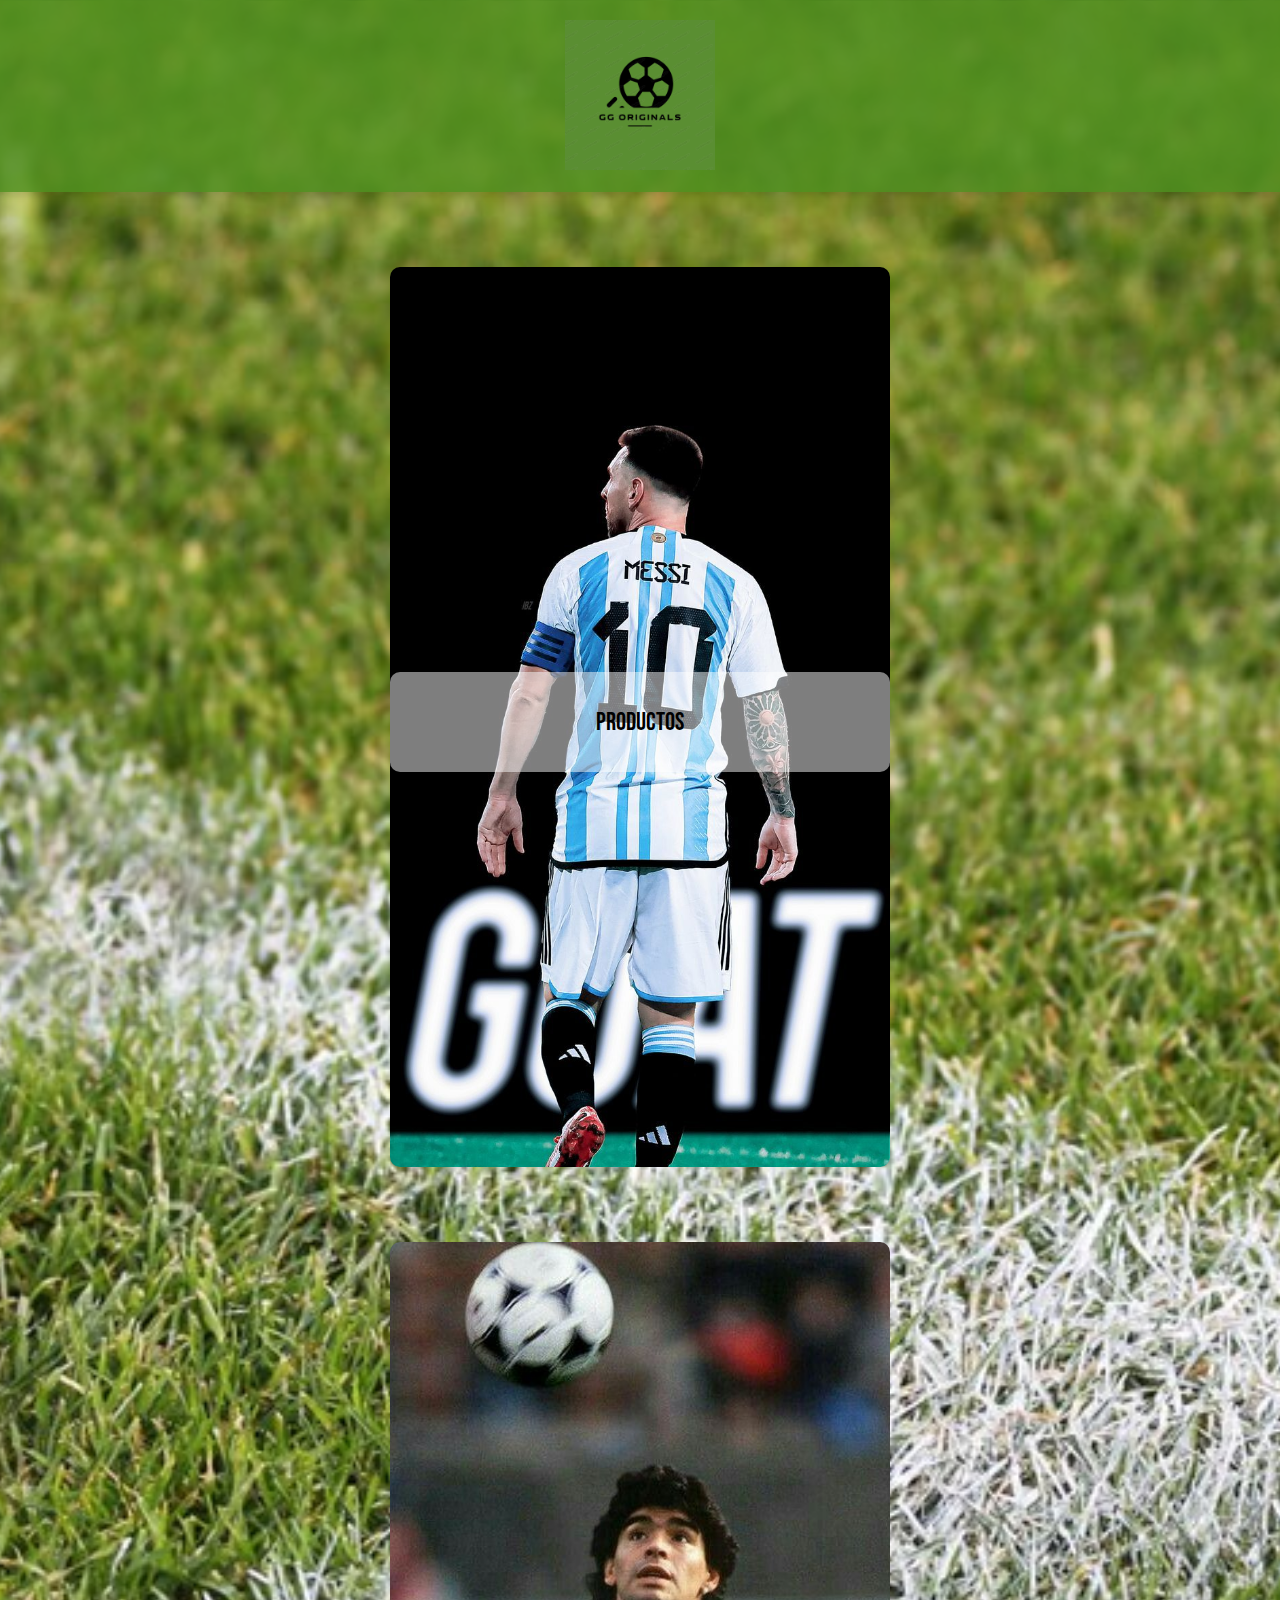
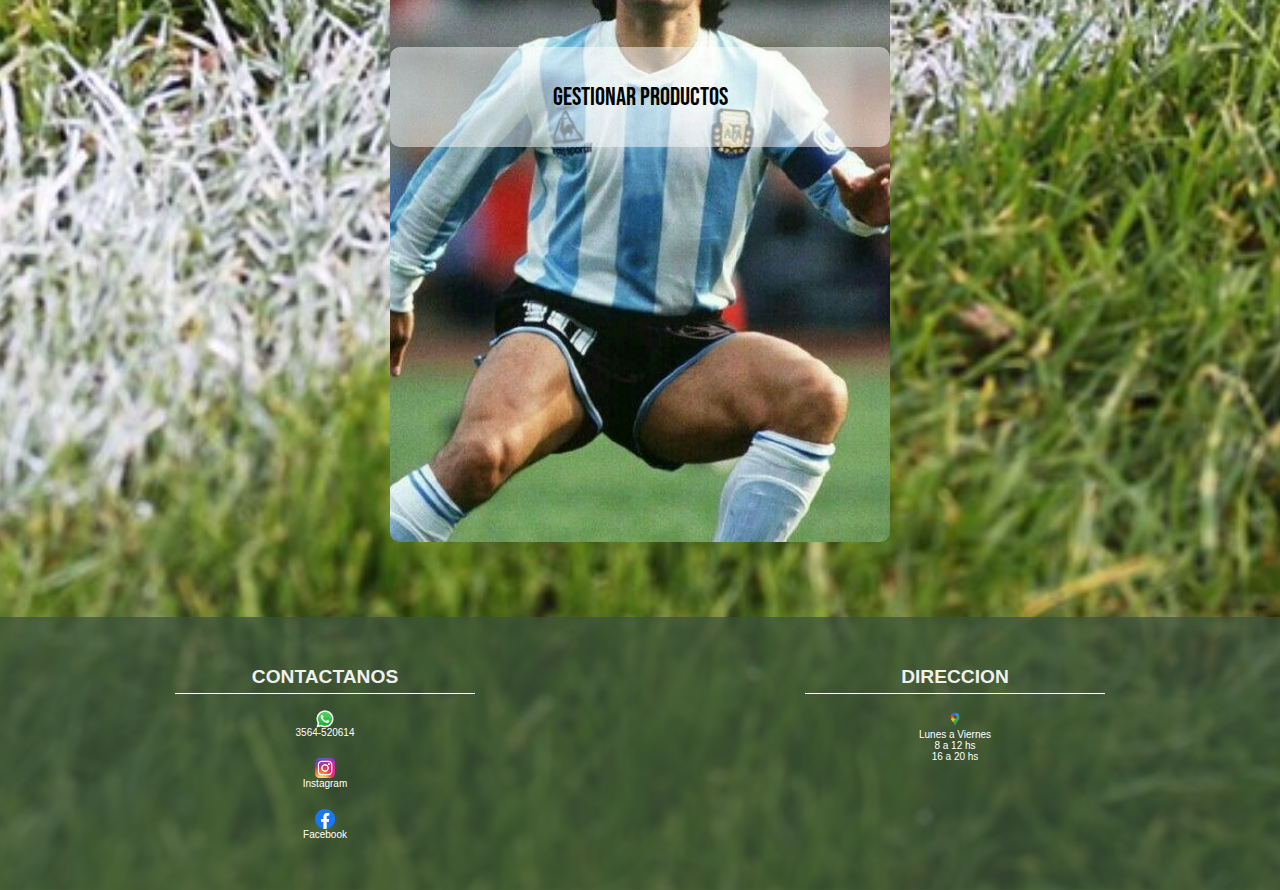
<file: index.html>
<!DOCTYPE html>
<html lang="es">
<head>
    <meta charset="UTF-8">
    <meta name="viewport" content="width=device-width, initial-scale=1.0">
    <title>GG Originals</title>
    <link rel="stylesheet" href="styles.css">
    <link rel="icon" type="imagenes" href="imagenes/logoMarca.jpg">
    <link rel="preconnect" href="https://fonts.googleapis.com">
    <link rel="preconnect" href="https://fonts.gstatic.com" crossorigin>
    <link href="https://fonts.googleapis.com/css2?family=Bebas+Neue&display=swap" rel="stylesheet">
</head>
<body>
    <header class="header">
        <a href="index.html" class="logo-container">
            <img src="imagenes/logoMarca.jpg" class="logoMarca" alt="Logo">
        </a>
    </header>

    <div class="boton-index">
        <div class="section">
            <button onclick="window.location.href='listadoProductos.html'" class="listado-btn">Productos</button>
        </div>
    </div>
    <div class="boton-index">
        <div class="section bg-gestion">
            <button onclick="window.location.href='modificarListado.html'" class="gestionProductos-btn">Gestionar Productos</button>
        </div>
    </div>

    <footer class="footer">
        <div class="footer-section">
            <h3 class="footer-title">CONTACTANOS</h3>
            <div class="footer-item">
                <img src="imagenes/logoWA.jpg" class="logo" alt="WhatsApp">
                <p class="text">3564-520614</p>
            </div>
            <div class="footer-item">
                <a href="https://www.instagram.com/gastongalotto_/" class="footer-link" target="_blank" rel="noopener noreferrer">
                    <img src="imagenes/logoIG.jpg" class="logo" alt="Instagram">
                    <p class="text">Instagram</p>
                </a>
            </div>
            <div class="footer-item">
                <a href="https://www.facebook.com/gastong14/" class="footer-link" target="_blank" rel="noopener noreferrer">
                    <img src="imagenes/logoFB.jpg" class="logo" alt="Facebook">
                    <p class="text">Facebook</p>
                </a>
            </div>
        </div>
        <div class="footer-section">
            <h3 class="footer-title">DIRECCION</h3>
            <div class="footer-item">
                <a href="https://maps.app.goo.gl/phvzw8qbm3e8nGW18" class="footer-link" target="_blank" rel="noopener noreferrer">
                    <img src="imagenes/logoUbi.jpg" class="logo" alt="Ubicación">
                    <p class="text">Lunes a Viernes</p>
                    <p class="text">  8 a 12 hs  </p>
                    <p class="text">  16 a 20 hs  </p>
                </a>
            </div>
        </div>
    </footer>
</body>
</html>
</file>
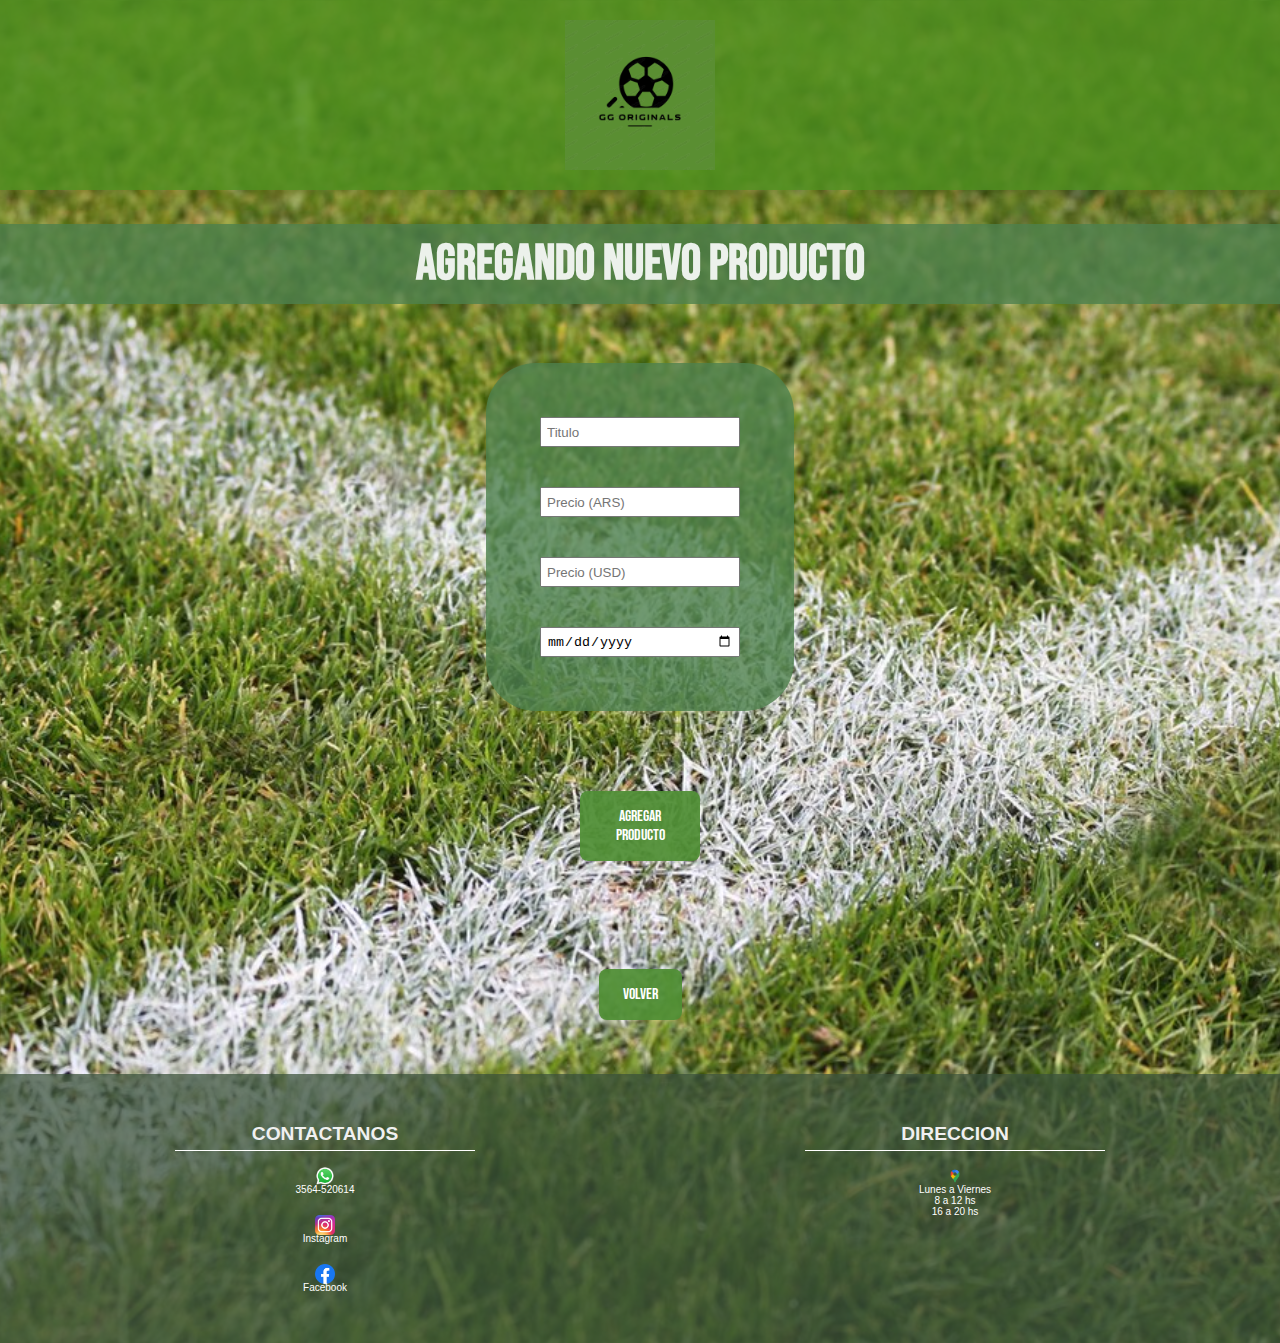
<file: agregarProducto.html>
<html>
    <head>
        <title>GG Originals</title>
        <link rel="stylesheet" href="styles.css">
        <link rel="icon" type="imagenes" href="imagenes/logoMarca.jpg">
        <link rel="preconnect" href="https://fonts.googleapis.com">
        <link rel="preconnect" href="https://fonts.gstatic.com" crossorigin>
        <link href="https://fonts.googleapis.com/css2?family=Bebas+Neue&display=swap" rel="stylesheet">
    </head>
    <body>
        <header class="header">
            <a href="index.html" class="logo-container">
                <img src="imagenes/logoMarca.jpg" class="logoMarca" alt="Logo">
            </a>
        </header>

        <h1 >AGREGANDO NUEVO PRODUCTO</h1>
        
        <div class="cuerpo-mod-div-contenedor">
            <div class="cuerpo-mod-div">
                <div>
                   <input type="text" class="input-mod" id="titulo" placeholder="Titulo">
                </div>
                <div>
                    <input type="text" class="input-mod" id="precioPeso" placeholder="Precio (ARS)">
                </div>
                <div>
                    <input type="text" class="input-mod" id="precioDolar" placeholder="Precio (USD)">
                </div>
               <div>
                    <input type="date" class="input-mod" id="fecha" name="fecha" required>
                </div>
            </div>
        </div>

        <div class="btn-agr">
            <button onclick="AgregarProducto()" onclick="window.location.href='modificarListado.html'" class="btn-agregarProducto" id="btnAgregar">Agregar producto</button>
        </div>


        <div class="btn-volver">
            <button onclick="window.location.href='modificarListado.html'" class="btn-volver-index">Volver</button>
        </div>

        <footer class="footer">
            <div class="footer-section">
                <h3 class="footer-title">CONTACTANOS</h3>
                <div class="footer-item">
                    <img src="imagenes/logoWA.jpg" class="logo" alt="WhatsApp">
                    <p class="text">3564-520614</p>
                </div>
                <div class="footer-item">
                    <a href="https://www.instagram.com/gastongalotto_/" class="footer-link" target="_blank" rel="noopener noreferrer">
                        <img src="imagenes/logoIG.jpg" class="logo" alt="Instagram">
                        <p class="text">Instagram</p>
                    </a>
                </div>
                <div class="footer-item">
                    <a href="https://www.facebook.com/gastong14/" class="footer-link" target="_blank" rel="noopener noreferrer">
                        <img src="imagenes/logoFB.jpg" class="logo" alt="Facebook">
                        <p class="text">Facebook</p>
                    </a>
                </div>
            </div>
            <div class="footer-section">
                <h3 class="footer-title">DIRECCION</h3>
                <div class="footer-item">
                    <a href="https://maps.app.goo.gl/phvzw8qbm3e8nGW18" class="footer-link" target="_blank" rel="noopener noreferrer">
                        <img src="imagenes/logoUbi.jpg" class="logo" alt="Ubicación">
                        <p class="text">Lunes a Viernes</p>
                        <p class="text">  8 a 12 hs  </p>
                        <p class="text">  16 a 20 hs  </p>
                    </a>
                </div>
            </div>
        </footer>
        <script src="funciones.js"></script>
    </body>
</html>
</file>
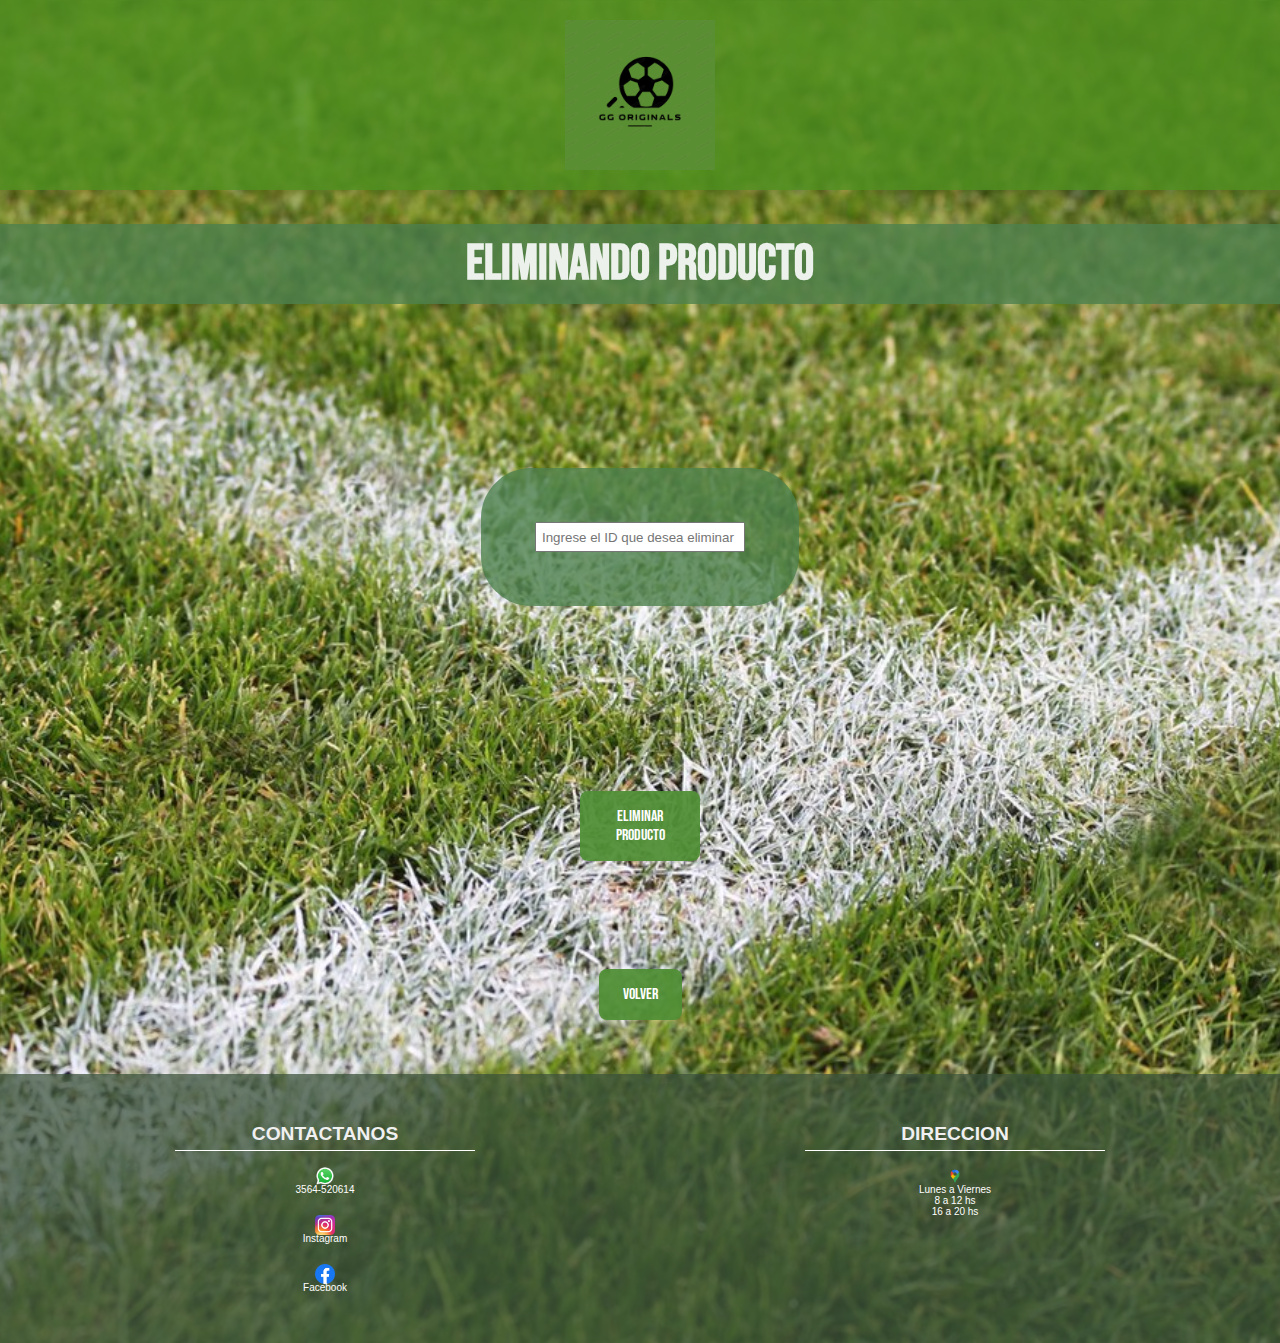
<file: eliminarProducto.html>
<html>
    <head>
        <title>GG Originals</title>
        <link rel="stylesheet" href="styles.css">
        <link rel="icon" type="imagenes" href="imagenes/logoMarca.jpg">
        <link rel="preconnect" href="https://fonts.googleapis.com">
        <link rel="preconnect" href="https://fonts.gstatic.com" crossorigin>
        <link href="https://fonts.googleapis.com/css2?family=Bebas+Neue&display=swap" rel="stylesheet">
    </head>
    <body>
        <header class="header">
            <a href="index.html" class="logo-container">
                <img src="imagenes/logoMarca.jpg" class="logoMarca" alt="Logo">
            </a>
        </header>

        <h1 >ELIMINANDO PRODUCTO</h1>

        <div class="cuerpo-mod-div-contenedor">
            <div class="cuerpo-mod-div">
                <input type="text" class="input-eliminar" id="id" placeholder="Ingrese el ID que desea eliminar">
            </div>
        </div>

        <div class="btn-eliminar">
            <button onclick="EliminarProducto()" class="btnEliminar" onclick="window.location.href='modificarListado.html'">Eliminar producto</button>
        </div>

        <div class="btn-volver">
            <button onclick="window.location.href='modificarListado.html'" class="btn-volver-index">Volver</button>
        </div>
        
        <footer class="footer">
            <div class="footer-section">
                <h3 class="footer-title">CONTACTANOS</h3>
                <div class="footer-item">
                    <img src="imagenes/logoWA.jpg" class="logo" alt="WhatsApp">
                    <p class="text">3564-520614</p>
                </div>
                <div class="footer-item">
                    <a href="https://www.instagram.com/gastongalotto_/" class="footer-link" target="_blank" rel="noopener noreferrer">
                        <img src="imagenes/logoIG.jpg" class="logo" alt="Instagram">
                        <p class="text">Instagram</p>
                    </a>
                </div>
                <div class="footer-item">
                    <a href="https://www.facebook.com/gastong14/" class="footer-link" target="_blank" rel="noopener noreferrer">
                        <img src="imagenes/logoFB.jpg" class="logo" alt="Facebook">
                        <p class="text">Facebook</p>
                    </a>
                </div>
            </div>
            <div class="footer-section">
                <h3 class="footer-title">DIRECCION</h3>
                <div class="footer-item">
                    <a href="https://maps.app.goo.gl/phvzw8qbm3e8nGW18" class="footer-link" target="_blank" rel="noopener noreferrer">
                        <img src="imagenes/logoUbi.jpg" class="logo" alt="Ubicación">
                        <p class="text">Lunes a Viernes</p>
                        <p class="text">  8 a 12 hs  </p>
                        <p class="text">  16 a 20 hs  </p>
                    </a>
                </div>
            </div>
        </footer>
        <script src="funciones.js"></script>
    </body>
</html>
</file>
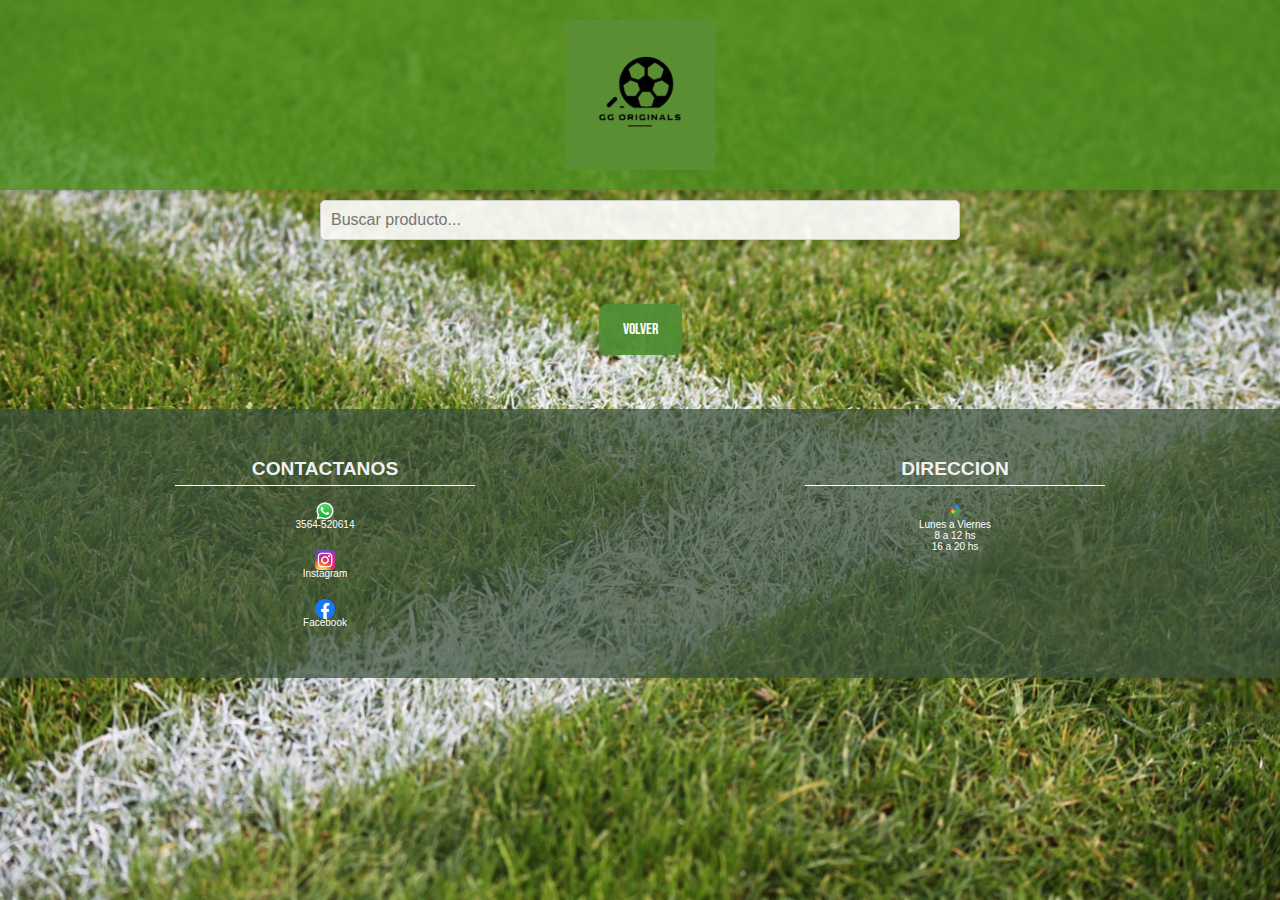
<file: listadoProductos.html>
<html>
    <head>
        <title>GG Originals</title>
        <link rel="stylesheet" href="styles.css">
        <link rel="icon" type="imagenes" href="imagenes/logoMarca.jpg">
        <link rel="preconnect" href="https://fonts.googleapis.com">
        <link rel="preconnect" href="https://fonts.gstatic.com" crossorigin>
        <link href="https://fonts.googleapis.com/css2?family=Bebas+Neue&display=swap" rel="stylesheet">
    </head>
    <body>
        <header class="header">
            <a href="index.html" class="logo-container">
                <img src="imagenes/logoMarca.jpg" class="logoMarca" alt="Logo">
            </a>
        </header>

        <div class="contenedor-nombres">
            <input type="text" id="filtro" placeholder="Buscar producto..." class="filtro-busqueda">
            <div class="contenedor"></div>
        </div>

        <div class="btn-volver">
            <button onclick="window.location.href='index.html'" class="btn-volver-index">Volver</button>
        </div>
        
        <footer class="footer">
            <div class="footer-section">
                <h3 class="footer-title">CONTACTANOS</h3>
                <div class="footer-item">
                    <img src="imagenes/logoWA.jpg" class="logo" alt="WhatsApp">
                    <p class="text">3564-520614</p>
                </div>
                <div class="footer-item">
                    <a href="https://www.instagram.com/gastongalotto_/" class="footer-link" target="_blank" rel="noopener noreferrer">
                        <img src="imagenes/logoIG.jpg" class="logo" alt="Instagram">
                        <p class="text">Instagram</p>
                    </a>
                </div>
                <div class="footer-item">
                    <a href="https://www.facebook.com/gastong14/" class="footer-link" target="_blank" rel="noopener noreferrer">
                        <img src="imagenes/logoFB.jpg" class="logo" alt="Facebook">
                        <p class="text">Facebook</p>
                    </a>
                </div>
            </div>
            <div class="footer-section">
                <h3 class="footer-title">DIRECCION</h3>
                <div class="footer-item">
                    <a href="https://maps.app.goo.gl/phvzw8qbm3e8nGW18" class="footer-link" target="_blank" rel="noopener noreferrer">
                        <img src="imagenes/logoUbi.jpg" class="logo" alt="Ubicación">
                        <p class="text">Lunes a Viernes</p>
                        <p class="text">  8 a 12 hs  </p>
                        <p class="text">  16 a 20 hs  </p>
                    </a>
                </div>
            </div>
        </footer>
        <script src="funciones.js"></script>
        <script src="mostrarListado.js"></script>
    </body>
</html>
</file>
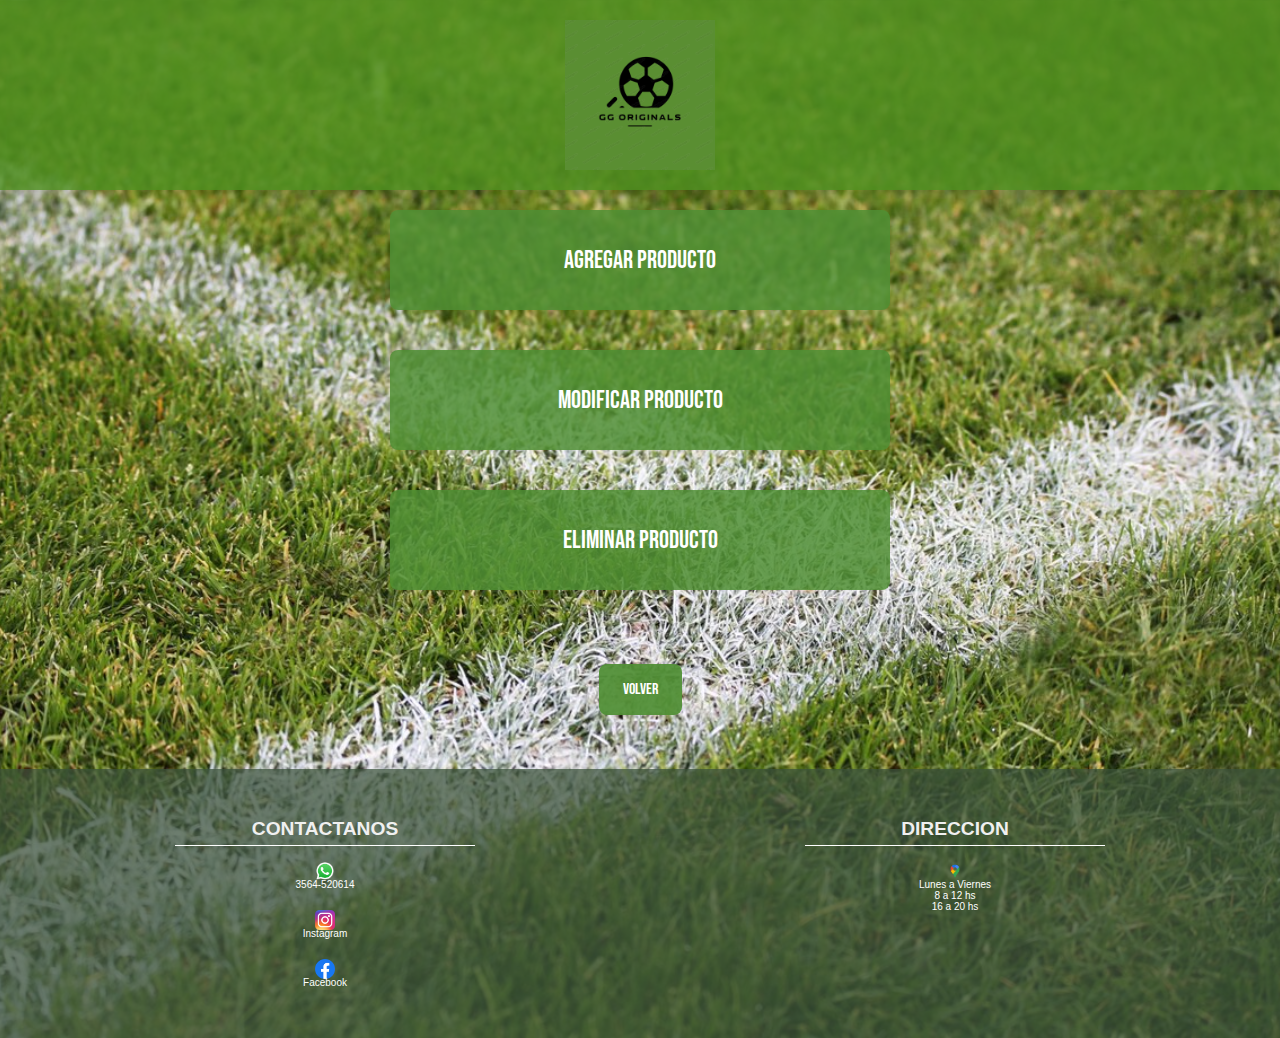
<file: modificarListado.html>
<html>
    <head>
        <title>GG Originals</title>
        <link rel="stylesheet" href="styles.css">
        <link rel="icon" type="imagenes" href="imagenes/logoMarca.jpg">
        <link rel="preconnect" href="https://fonts.googleapis.com">
        <link rel="preconnect" href="https://fonts.gstatic.com" crossorigin>
        <link href="https://fonts.googleapis.com/css2?family=Bebas+Neue&display=swap" rel="stylesheet">
    </head>
    <body>
        <header class="header">
            <a href="index.html" class="logo-container">
                <img src="imagenes/logoMarca.jpg" class="logoMarca" alt="Logo">
            </a>
        </header>

        <div class="botones-modificar">
            <div>
                <button onclick="window.location.href='agregarProducto.html'" class="btn-mod-elec">Agregar producto</button>
            </div>
            <div>
                <button onclick="window.location.href='modificarProducto.html'" class="btn-mod-elec">Modificar producto</button>
            </div>
            <div>
                <button onclick="window.location.href='eliminarProducto.html'" class="btn-mod-elec">Eliminar producto</button>
            </div>
        </div>
        
        <div class="btn-volver">
            <button onclick="window.location.href='index.html'" class="btn-volver-index">Volver</button>
        </div>

        <footer class="footer">
            <div class="footer-section">
                <h3 class="footer-title">CONTACTANOS</h3>
                <div class="footer-item">
                    <img src="imagenes/logoWA.jpg" class="logo" alt="WhatsApp">
                    <p class="text">3564-520614</p>
                </div>
                <div class="footer-item">
                    <a href="https://www.instagram.com/gastongalotto_/" class="footer-link" target="_blank" rel="noopener noreferrer">
                        <img src="imagenes/logoIG.jpg" class="logo" alt="Instagram">
                        <p class="text">Instagram</p>
                    </a>
                </div>
                <div class="footer-item">
                    <a href="https://www.facebook.com/gastong14/" class="footer-link" target="_blank" rel="noopener noreferrer">
                        <img src="imagenes/logoFB.jpg" class="logo" alt="Facebook">
                        <p class="text">Facebook</p>
                    </a>
                </div>
            </div>
            <div class="footer-section">
                <h3 class="footer-title">DIRECCION</h3>
                <div class="footer-item">
                    <a href="https://maps.app.goo.gl/phvzw8qbm3e8nGW18" class="footer-link" target="_blank" rel="noopener noreferrer">
                        <img src="imagenes/logoUbi.jpg" class="logo" alt="Ubicación">
                        <p class="text">Lunes a Viernes</p>
                        <p class="text">  8 a 12 hs  </p>
                        <p class="text">  16 a 20 hs  </p>
                    </a>
                </div>
            </div>
        </footer>
        <script src="funciones.js"></script>
    </body>
</html>
</file>
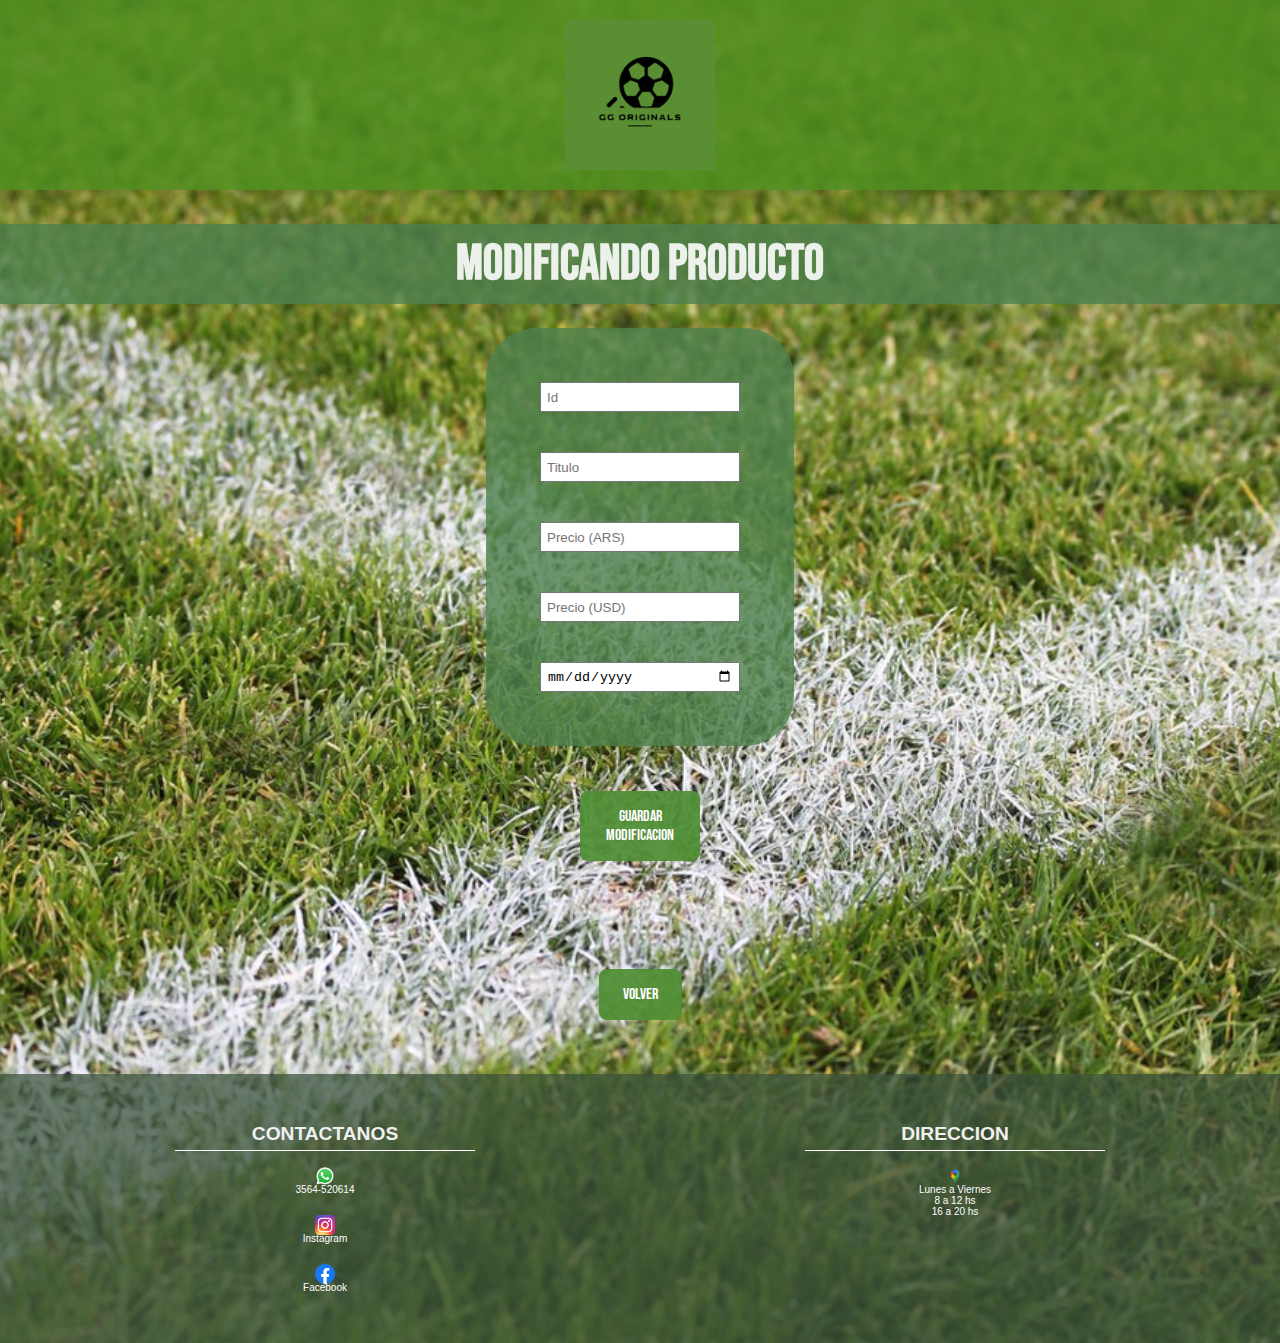
<file: modificarProducto.html>
<html>
    <head>
        <title>GG Originals</title>
        <link rel="stylesheet" href="styles.css">
        <link rel="icon" type="imagenes" href="imagenes/logoMarca.jpg">
        <link rel="preconnect" href="https://fonts.googleapis.com">
        <link rel="preconnect" href="https://fonts.gstatic.com" crossorigin>
        <link href="https://fonts.googleapis.com/css2?family=Bebas+Neue&display=swap" rel="stylesheet">
    </head>
    <body>
        <header class="header">
            <a href="index.html" class="logo-container">
                <img src="imagenes/logoMarca.jpg" class="logoMarca" alt="Logo">
            </a>
        </header>

        <h1 >MODIFICANDO PRODUCTO</h1>

        <div class="cuerpo-mod-div-contenedor">
            <div class="cuerpo-mod-div">
                <div>
                    <input type="text" class="input-mod" id="id" placeholder="Id">
                </div>
                <div>
                   <input type="text" class="input-mod" id="titulo" placeholder="Titulo">
                </div>
                <div>
                    <input type="text" class="input-mod" id="precioPeso" placeholder="Precio (ARS)">
                </div>
                <div>
                    <input type="text" class="input-mod" id="precioDolar" placeholder="Precio (USD)">
                </div>
               <div>
                    <input type="date" class="input-mod" id="fecha" name="fecha" required>
                </div>
            </div>
        </div>

        <div class="btnModificar-div">
            <button onclick="ModificarProducto()" class="btnMod">Guardar Modificacion</button>
        </div>

        <div class="btn-volver">
            <button onclick="window.location.href='modificarListado.html'" class="btn-volver-index">Volver</button>
        </div>

        <footer class="footer">
            <div class="footer-section">
                <h3 class="footer-title">CONTACTANOS</h3>
                <div class="footer-item">
                    <img src="imagenes/logoWA.jpg" class="logo" alt="WhatsApp">
                    <p class="text">3564-520614</p>
                </div>
                <div class="footer-item">
                    <a href="https://www.instagram.com/gastongalotto_/" class="footer-link" target="_blank" rel="noopener noreferrer">
                        <img src="imagenes/logoIG.jpg" class="logo" alt="Instagram">
                        <p class="text">Instagram</p>
                    </a>
                </div>
                <div class="footer-item">
                    <a href="https://www.facebook.com/gastong14/" class="footer-link" target="_blank" rel="noopener noreferrer">
                        <img src="imagenes/logoFB.jpg" class="logo" alt="Facebook">
                        <p class="text">Facebook</p>
                    </a>
                </div>
            </div>
            <div class="footer-section">
                <h3 class="footer-title">DIRECCION</h3>
                <div class="footer-item">
                    <a href="https://maps.app.goo.gl/phvzw8qbm3e8nGW18" class="footer-link" target="_blank" rel="noopener noreferrer">
                        <img src="imagenes/logoUbi.jpg" class="logo" alt="Ubicación">
                        <p class="text">Lunes a Viernes</p>
                        <p class="text">  8 a 12 hs  </p>
                        <p class="text">  16 a 20 hs  </p>
                    </a>
                </div>
            </div>
        </footer>
    </body>
    <script src="funciones.js"></script>
</html>
</file>
<file: styles.css>
.bebas-neue-regular {
    font-family: "Bebas Neue", sans-serif;
    font-weight: 400;
    font-style: normal;
  }
  
body {
    font-family: Arial, Helvetica, sans-serif;
    font-size: xx-small;
    margin: 0;
    padding: 0;
    background-image: url(imagenes/fondo.jpg);
    background-size: cover;
    background-position: center;
}

header {
    display: flex;
    align-items: center;
    justify-content: center;
    padding: 20px;
    background-color: rgba(77, 142, 31, 0.808); 
    box-shadow: 0 4px 6px rgba(0, 0, 0, 0.1); 
}

.logo-container {
    text-decoration: none;
    transition: transform 0.3s ease, opacity 0.3s ease;
}

.logo-container:hover {
    transform: scale(1.1); 
    opacity: 0.9; 
}

.logoMarca {
    width: 150px;
    height: auto;
}

a {
    color: black;
    text-decoration: none;
}

h1 {
    text-align: center;
    position: center;
    color: rgb(236, 241, 235);
    border-color: #4c9e46;
    font-family: "Bebas Neue", sans-serif;
    font-size: 50px;
    background: rgba(78, 129, 78, 0.8);
    padding: 10px 10px 10px 10px;
    overflow: hidden;
}

.btn-index {
    margin-left: 10px;
    margin-top: 50px;
}

main {
    padding: 20px;
}

table {
    width: 100%;
    margin-bottom: 20px;
}

table, th, td {
    border: 1px solid #000000;
}

th, td {
    padding: 8px;
    text-align: left;
}

th {
    background-color: #f2f2f2;
}

button {
    padding: 10px 20px;
    margin-top: 10px;
}

.footer {
    display: flex;
    justify-content: space-around; 
    align-items: flex-start; 
    background-color: rgba(59, 82, 59, 0.733); 
    color: white;
    padding: 20px 10px;
    flex-wrap: wrap;
    text-align: center;
    font-family: Arial, sans-serif;
}

.footer-section {
    flex: 1;
    max-width: 300px;
    margin: 10px;
}

.footer-title {
    font-size: 1.2rem;
    margin-bottom: 15px;
    color: #f0f0f0;
    text-transform: uppercase;
    border-bottom: 1px solid white;
    padding-bottom: 5px;
}

.footer-item {
    display: flex;
    flex-direction: column;
    align-items: center;
    margin: 10px 0;
}

.footer-link {
    text-decoration: none;
    color: white;
    transition: color 0.3s ease;
}

.footer-link:hover {
    color: #a8f0a8; 
}

.logo {
    width: 20px;
    height: 20px;
    margin-bottom: 8px;
    transition: transform 0.3s ease;
}

.logo:hover {
    transform: scale(1.1);
}

.text {
    margin: 0;
    font-size: 0.9rem;
}

.text {
    font-size: 10px;
    margin: 0;
}

.botones-modificar {
    display: flex;
    justify-content: center;
    align-items: center;
    flex-direction: column;
}

p {
    position: relative;
    bottom: 10px;
    margin: -1px;
}

.contenedor-nombres {
    display: flex;
    justify-content: center;
    flex-direction: column;
    align-items: center;
}

#divisionhead {
    border: solid 2px black;
}

.listado-btn {
    width: 500px;
    height: 100px;
    border: none;
    border-radius: 10px;
    font-size: 25px;
    font-family: "Bebas Neue", sans-serif;
    background-color: #ffffff7e;
    cursor: pointer;
    transition: transform 0.3s ease;
}

.listado-btn:hover {
    transform: scale(1.1);
}

.gestionProductos-btn {
    width: 500px;
    height: 100px;
    border: none;
    border-radius: 10px;
    font-size: 25px;
    font-family: "Bebas Neue", sans-serif;
    background-color: #ffffff7e;
    cursor: pointer;
    transition: transform 0.3s ease;
}

.gestionProductos-btn:hover {
    transform: scale(1.1);
}

.boton-index {
    grid-auto-flow: row;
    align-items: center;
    display: flex;
    flex-direction: row;
    justify-content: center;
    margin: 75px;
    height: 100vh;
    overflow: auto;
    scroll-snap-type: y mandatory;
}

.section {
    scroll-snap-align: center;
    height: 100vh;
    display: flex;
    justify-content: center;
    align-items: center;
    background-image: url(imagenes/btnProductos.jpg);
    background-size: cover;
    background-position: center;
    border-radius: 10px;
    color: #fff;
    font-size: 3em;
}

.bg-gestion {
    background-image: url(imagenes/btnGestion.jpg);
    background-size: cover;
    background-position: center;
  }

.btn-volver-index {
    background-color: #4f8f34ee;
    border: none;
    color: white;
    padding: 16px 24px;
    text-decoration: none;
    margin: 4px 2px;
    cursor: pointer;
    text-align: center;
    border-radius: 8px;
    text-align:center;
    font-size: medium;
    font-family: "Bebas Neue", sans-serif;
    transition: transform 0.3s ease;
}

.btn-volver-index:hover {
    transform: scale(1.1);
}

.btn-volver {
    padding: 50px; 
    display: flex;
    justify-content: center;
    align-items: center;
    flex-direction: column;
    border-radius: 5px;
}

.input-mod {
    width: 200px;
    height: 30px;
    margin: 20px;
    padding: 5px;
}

.input-eliminar {
    width: 210px;
    height: 30px;
    margin: 20px;
    padding: 5px;
}

.btn-mod-elec {
    width: 500px;
    height: 100px;
    font-size: 25px;
    margin: 20px;
    padding: 16px 24px;
    text-decoration: none;
    border: none;
    display: flex;
    justify-content: center;
    align-items: center;
    font-family: "Bebas Neue", sans-serif;
    color: white;
    text-align: center;
    background-color: #4f8f34d8;
    cursor: pointer;
    border-radius: 8px;
    transition: transform 0.3s ease;
}

.btn-mod-elec:hover {
    transform: scale(1.1);
}

.btn-eliminar {
    padding: 50px; 
    display: flex;
    justify-content: center;
    align-items: center;
    flex-direction: column;
    border-radius: 5px;
}

.btnEliminar {
    background-color: #4f8f34ee;
    border: none;
    color: white;
    padding: 16px 24px;
    text-decoration: none;
    margin: 4px 2px;
    cursor: pointer;
    border-radius: 8px;
    width: 120px;
    text-align:center;
    font-size: medium;
    font-family: "Bebas Neue", sans-serif;
    transition: transform 0.3s ease;
}

.btnEliminar:hover {
    transform: scale(1.1);
}

.btn-agr {
    padding: 50px; 
    display: flex;
    justify-content: center;
    align-items: center;
    flex-direction: column;
    border-radius: 5px;
}

.btn-agregarProducto {
    background-color: #4f8f34ee;
    border: none;
    color: white;
    padding: 16px 24px;
    text-decoration: none;
    margin: 4px 2px;
    cursor: pointer;
    text-align: center;
    border-radius: 8px;
    width: 120px;
    text-align:center;
    font-size: medium;
    font-family: "Bebas Neue", sans-serif;
    transition: transform 0.3s ease;
}

.btn-agregarProducto:hover {
    transform: scale(1.1);
}

.cuerpo-mod-div-contenedor {
    display: flex;
    justify-content: center; 
    align-items: center;    
    height: 400px;           
}

.cuerpo-mod-div {
    height: min-content;
    width: min-content;
    padding: 30px; 
    background: rgba(78, 129, 78, 0.8);
    border: 4px solid transparent;
    border-radius: 50px;
    display: flex;
    justify-content: center;
    align-items: center;
    flex-direction: column;
}

.btnModificar-div {
    padding: 50px; 
    display: flex;
    justify-content: center;
    align-items: center;
    flex-direction: column;
    border-radius: 5px;
}

.btnMod {
    background-color: #4f8f34ee;
    border: none;
    color: white;
    padding: 16px 24px;
    text-decoration: none;
    margin: 4px 2px;
    cursor: pointer;
    text-align: center;
    border-radius: 8px;
    width: 120px;
    text-align:center;
    font-size: medium;
    font-family: "Bebas Neue", sans-serif;
    transition: transform 0.3s ease;
}

.btnMod:hover {
    transform: scale(1.1);
}

.filtro-busqueda {
    width: 50%;
    padding: 10px;
    margin: 10px auto;
    font-size: 16px;
    border: 1px solid #ccc;
    border-radius: 5px;
    display: block;
    background-color: rgba(255, 255, 255, 0.9);
}

.filtro-busqueda:focus {
    outline: none;
    border-color: #418b3b;
    box-shadow: 0 0 5px rgba(65, 139, 59, 0.5);
}

.id-inner {
    font-size: 10px;
    color: gray;
}
.titulo-inner {
    font-size: 30px;
    float: left;
}
.precio-inner {
    font-size: 25px;
}
.fecha-inner {
    font-size: 15px;
}

@media(max-width: 1000px)
{
    .boton-carta-btn {
        width: 400px;
        height: 70px;
        font-size: 25px;
    }
    .boton-modificar-carta-btn {
        width: 400px;
        height: 70px;
        font-size: 25px;
    }
    .btn-mod-elec {
        width: 400px;
        height: 70px;
        font-size: 25px;
    }
    .fecha-inner {
        font-size: 12px;
    }
    .precio-inner {
        font-size: 2opx;
    }
    .titulo-inner {
        font-size: 25px;
    }
    .id-inner {
        font-size: 6px;
    }
}

@media(max-width: 700px)
{
    .filtro {
        margin-left: 150px;
    }
    .titulo-inner {
        font-size: 20px;
    }
}
@media(max-width: 600px)
{
    .filtro {
        margin-left: 70px;
    }
}

@media screen and (max-width: 768px) {
    header {
        flex-direction: column;
        padding: 10px;
    }
    .logoMarca {
        width: 120px;
        height: auto;
    }
    .footer {

        text-align: center;
    }
    .footer-section {
        max-width: 100%;
        margin: 10px 0; 
    }
    .footer-title {
        font-size: 1rem; 
    }
    .footer-item {
        margin: 5px 0;
    }
    .logo {
        width: 30px;
        height: 30px;
    }
    .filtro-busqueda {
        width: 90%; 
        font-size: 14px;
    }
}

.tabla-datos {
    width: 100%;
    border-collapse: collapse;
    margin: 20px 0;
    font-size: 18px;
    text-align: left;
    background-color: rgba(255, 255, 255, 0.795);
}

.tabla-datos th {
    background-color: #418b3b;
    color: white;
    font-weight: bold;
}
</file>
